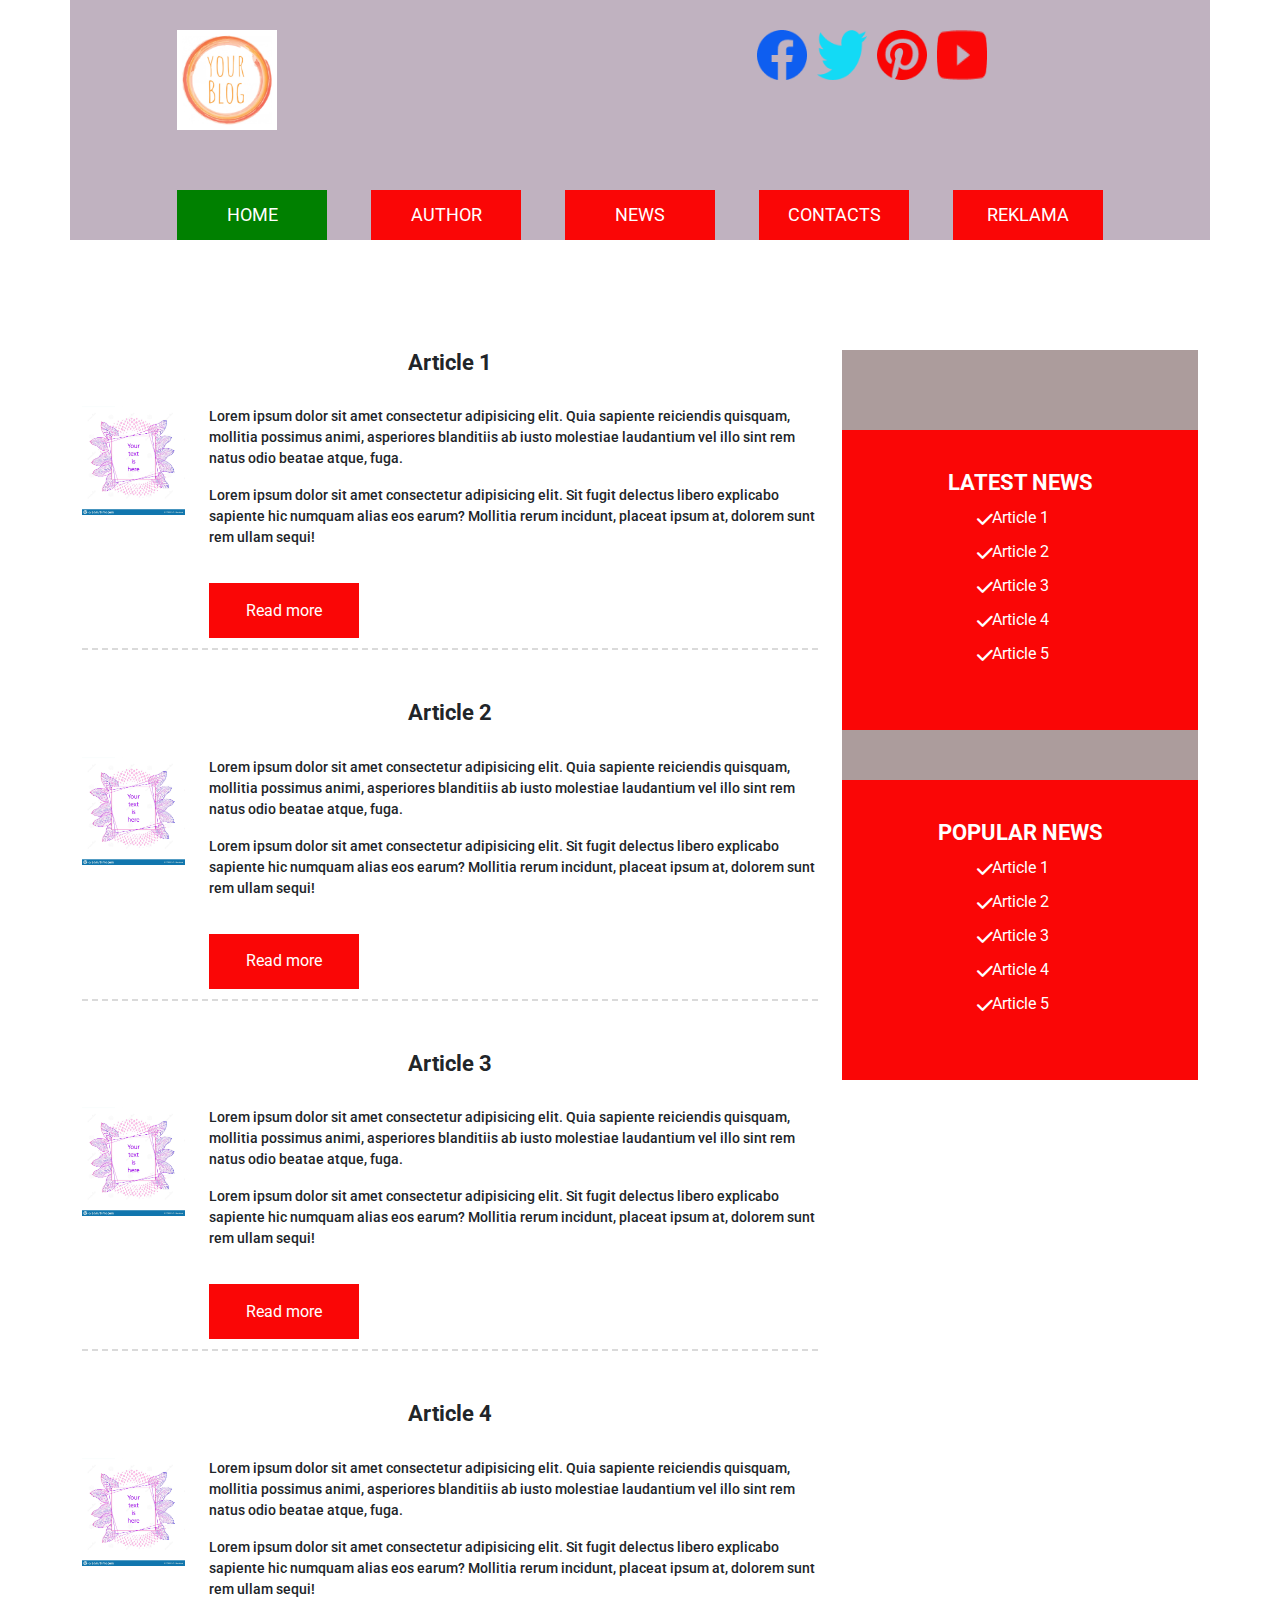
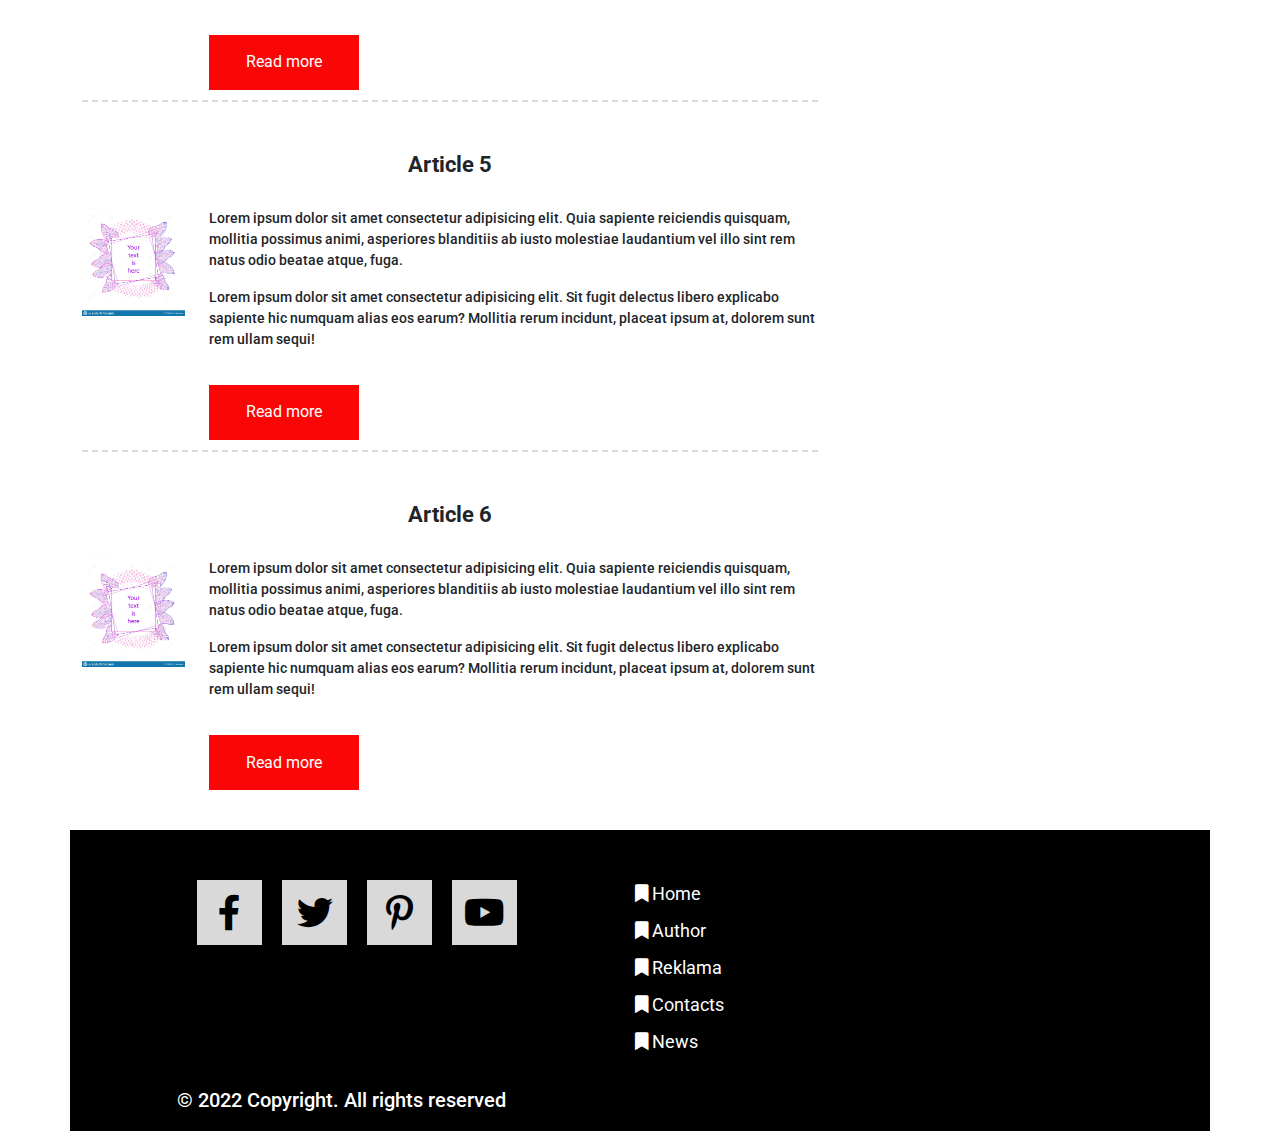
<file: index.html>
<!DOCTYPE html>
<html lang="en">
<head>
	<meta charset="UTF-8">
	<meta name="viewport" content="width=device-width, initial-scale=1.0">
	<title>Blog	</title>
	<link rel="stylesheet" type="text/css" href="libs/bootstrap/css/bootstrap.css">
	<link rel="stylesheet" type="text/css" href="libs/fontawesome/css/all.css">
	<link rel="stylesheet" type="text/css" href="styles/style.css">
	<link rel="preconnect" href="https://fonts.googleapis.com">
	<link rel="preconnect" href="https://fonts.gstatic.com" crossorigin>
	<link href="https://fonts.googleapis.com/css2?family=Roboto:wght@400;700&display=swap" rel="stylesheet">
</head>
<body>
	<header>
		<div class="up">
			<i class="fa-solid fa-chevron-up"></i>
		</div>
		<div class="container fon">
			<div class="row">
				<div class="col-md-2 offset-md-1 offset-sm-1">
					<div class="logo">
                          <img src="images/logo.png" alt="">
					</div>
				</div>
				<div class="col-md-4 offset-md-4 offset-sm-1">
					<div class="soc-icons">
						<a href="#"><img src="images/Fb.png" alt="facebook"></a>
						<a href="#"><img src="images/twitter.png" alt="twitter"></a>
						<a href="#"><img src="images/pinterest.png" alt="pinterest"></a>
						<a href="#"><img src="images/youtube.png" alt="youtube"></a>
					</div>	
				</div>
			</div>
			<div class="row">
				<div class="col-md-10 offset-md-1">
					<ul class="header-menu">
						<li class="active"><a href="index.html">Home</a></li>
						<li><a href="author.html">Author</a></li>
						<li><a href="#">News</a></li>
						<li><a href="#">Contacts</a></li>
						<li><a href="#">Reklama</a></li>
					</ul>
				</div>
			</div>	
		</div>
	</header>
	<main>
		<div class="container">
			<div class="row">
				<div class="col-md-8">
					<article>
						<h2 class="post-title">Article 1</h2>
						<div class="row">
							<div class="col-md-2">
								<img src="images/miniature.jpg" alt="">
							</div>
							<div class="col-md-10">
								<p class="post">
								Lorem ipsum dolor sit amet consectetur adipisicing elit. Quia sapiente reiciendis quisquam, mollitia possimus animi, asperiores blanditiis ab iusto molestiae laudantium vel illo sint rem natus odio beatae atque, fuga.
								</p>
								<p class="post">
								Lorem ipsum dolor sit amet consectetur adipisicing elit. Sit fugit delectus libero explicabo sapiente hic numquam alias eos earum? Mollitia rerum incidunt, placeat ipsum at, dolorem sunt rem ullam sequi!
								</p>
								<a href="#" class="readmore">Read more</a>
							</div>
						</div>
					</article>
					<article>
						<h2 class="post-title">Article 2</h2>
						<div class="row">
							<div class="col-md-2">
								<img src="images/miniature.jpg" alt="">
							</div>
							<div class="col-md-10">
								<p class="post">
								Lorem ipsum dolor sit amet consectetur adipisicing elit. Quia sapiente reiciendis quisquam, mollitia possimus animi, asperiores blanditiis ab iusto molestiae laudantium vel illo sint rem natus odio beatae atque, fuga.
								</p>
								<p class="post">
								Lorem ipsum dolor sit amet consectetur adipisicing elit. Sit fugit delectus libero explicabo sapiente hic numquam alias eos earum? Mollitia rerum incidunt, placeat ipsum at, dolorem sunt rem ullam sequi!
								</p>
								<a href="#" class="readmore">Read more</a>
							</div>
						</div>
					</article>
					<article>
						<h2 class="post-title">Article 3</h2>
						<div class="row">
							<div class="col-md-2">
								<img src="images/miniature.jpg" alt="">
							</div>
							<div class="col-md-10">
								<p class="post">
								Lorem ipsum dolor sit amet consectetur adipisicing elit. Quia sapiente reiciendis quisquam, mollitia possimus animi, asperiores blanditiis ab iusto molestiae laudantium vel illo sint rem natus odio beatae atque, fuga.
								</p>
								<p class="post">
								Lorem ipsum dolor sit amet consectetur adipisicing elit. Sit fugit delectus libero explicabo sapiente hic numquam alias eos earum? Mollitia rerum incidunt, placeat ipsum at, dolorem sunt rem ullam sequi!
								</p>
								<a href="#" class="readmore">Read more</a>
							</div>
						</div>
					</article>
					<article>
						<h2 class="post-title">Article 4</h2>
						<div class="row">
							<div class="col-md-2">
								<img src="images/miniature.jpg" alt="">
							</div>
							<div class="col-md-10">
								<p class="post">
								Lorem ipsum dolor sit amet consectetur adipisicing elit. Quia sapiente reiciendis quisquam, mollitia possimus animi, asperiores blanditiis ab iusto molestiae laudantium vel illo sint rem natus odio beatae atque, fuga.
								</p>
								<p class="post">
								Lorem ipsum dolor sit amet consectetur adipisicing elit. Sit fugit delectus libero explicabo sapiente hic numquam alias eos earum? Mollitia rerum incidunt, placeat ipsum at, dolorem sunt rem ullam sequi!
								</p>
								<a href="#" class="readmore">Read more</a>
							</div>
						</div>
					</article>
					<article>
						<h2 class="post-title">Article 5</h2>
						<div class="row">
							<div class="col-md-2">
								<img src="images/miniature.jpg" alt="">
							</div>
							<div class="col-md-10">
								<p class="post">
								Lorem ipsum dolor sit amet consectetur adipisicing elit. Quia sapiente reiciendis quisquam, mollitia possimus animi, asperiores blanditiis ab iusto molestiae laudantium vel illo sint rem natus odio beatae atque, fuga.
								</p>
								<p class="post">
								Lorem ipsum dolor sit amet consectetur adipisicing elit. Sit fugit delectus libero explicabo sapiente hic numquam alias eos earum? Mollitia rerum incidunt, placeat ipsum at, dolorem sunt rem ullam sequi!
								</p>
								<a href="#" class="readmore">Read more</a>
							</div>
						</div>
					</article>
					<article>
						<h2 class="post-title">Article 6</h2>
						<div class="row">
							<div class="col-md-2">
								<img src="images/miniature.jpg" alt="">
							</div>
							<div class="col-md-10">
								<p class="post">
								Lorem ipsum dolor sit amet consectetur adipisicing elit. Quia sapiente reiciendis quisquam, mollitia possimus animi, asperiores blanditiis ab iusto molestiae laudantium vel illo sint rem natus odio beatae atque, fuga.
								</p>
								<p class="post">
								Lorem ipsum dolor sit amet consectetur adipisicing elit. Sit fugit delectus libero explicabo sapiente hic numquam alias eos earum? Mollitia rerum incidunt, placeat ipsum at, dolorem sunt rem ullam sequi!
								</p>
								<a href="#" class="readmore">Read more</a>
							</div>
						</div>
					</article>
				</div>
				<div class="col-md-4">
					<aside>
						<div class="widget">
							<h3 class="widget-title">Latest news</h3>
								<ul class="widget-list">
									<li><a href="#">Article 1</a></li>
									<li><a href="#">Article 2</a></li>
									<li><a href="#">Article 3</a></li>
									<li><a href="#">Article 4</a></li>
									<li><a href="#">Article 5</a></li>
								</ul>
						</div>
						<div class="widget">
							<h3 class="widget-title">Popular news</h3>
								<ul class="widget-list">
									<li><a href="#">Article 1</a></li>
									<li><a href="#">Article 2</a></li>
									<li><a href="#">Article 3</a></li>
									<li><a href="#">Article 4</a></li>
									<li><a href="#">Article 5</a></li>
								</ul>
						</div>
					</aside>
				</div>
			</div>	
		</div>
	</main>
	<footer>
		<div class="container footerfon">
			<div class="row">
				<div class="col-md-4 offset-md-1">
					<div class="soc-icons-footer">
						<a href="#"><i class="fa-brands fa-facebook-f"></i></a>
						<a href="#"><i class="fa-brands fa-twitter"></i></a>
						<a href="#"><i class="fa-brands fa-pinterest-p"></i></a>
						<a href="#"><i class="fa-brands fa-youtube"></i></a>
					</div>
				</div>
				<div class="col-md-2 offset-md-1 offset-sm-1">
					<ul class="footer-menu">
						<li><a href="#">Home</a></li>
						<li><a href="#">Author</a></li>
						<li><a href="#">Reklama</a></li>
						<li><a href="#">Contacts</a></li>
						<li><a href="#">News</a></li>
					</ul>
				</div>				
			</div>
			<div class="row">
				<div class="col-md-4 offset-md-1 offset-sm-1">
					<p class="copy">&copy; 2022 Copyright. All rights reserved</p>
				</div>
			</div>
		</div>
	</footer>
	<script src="scripts/scripts.js"></script>
</body>
</html>
</file>
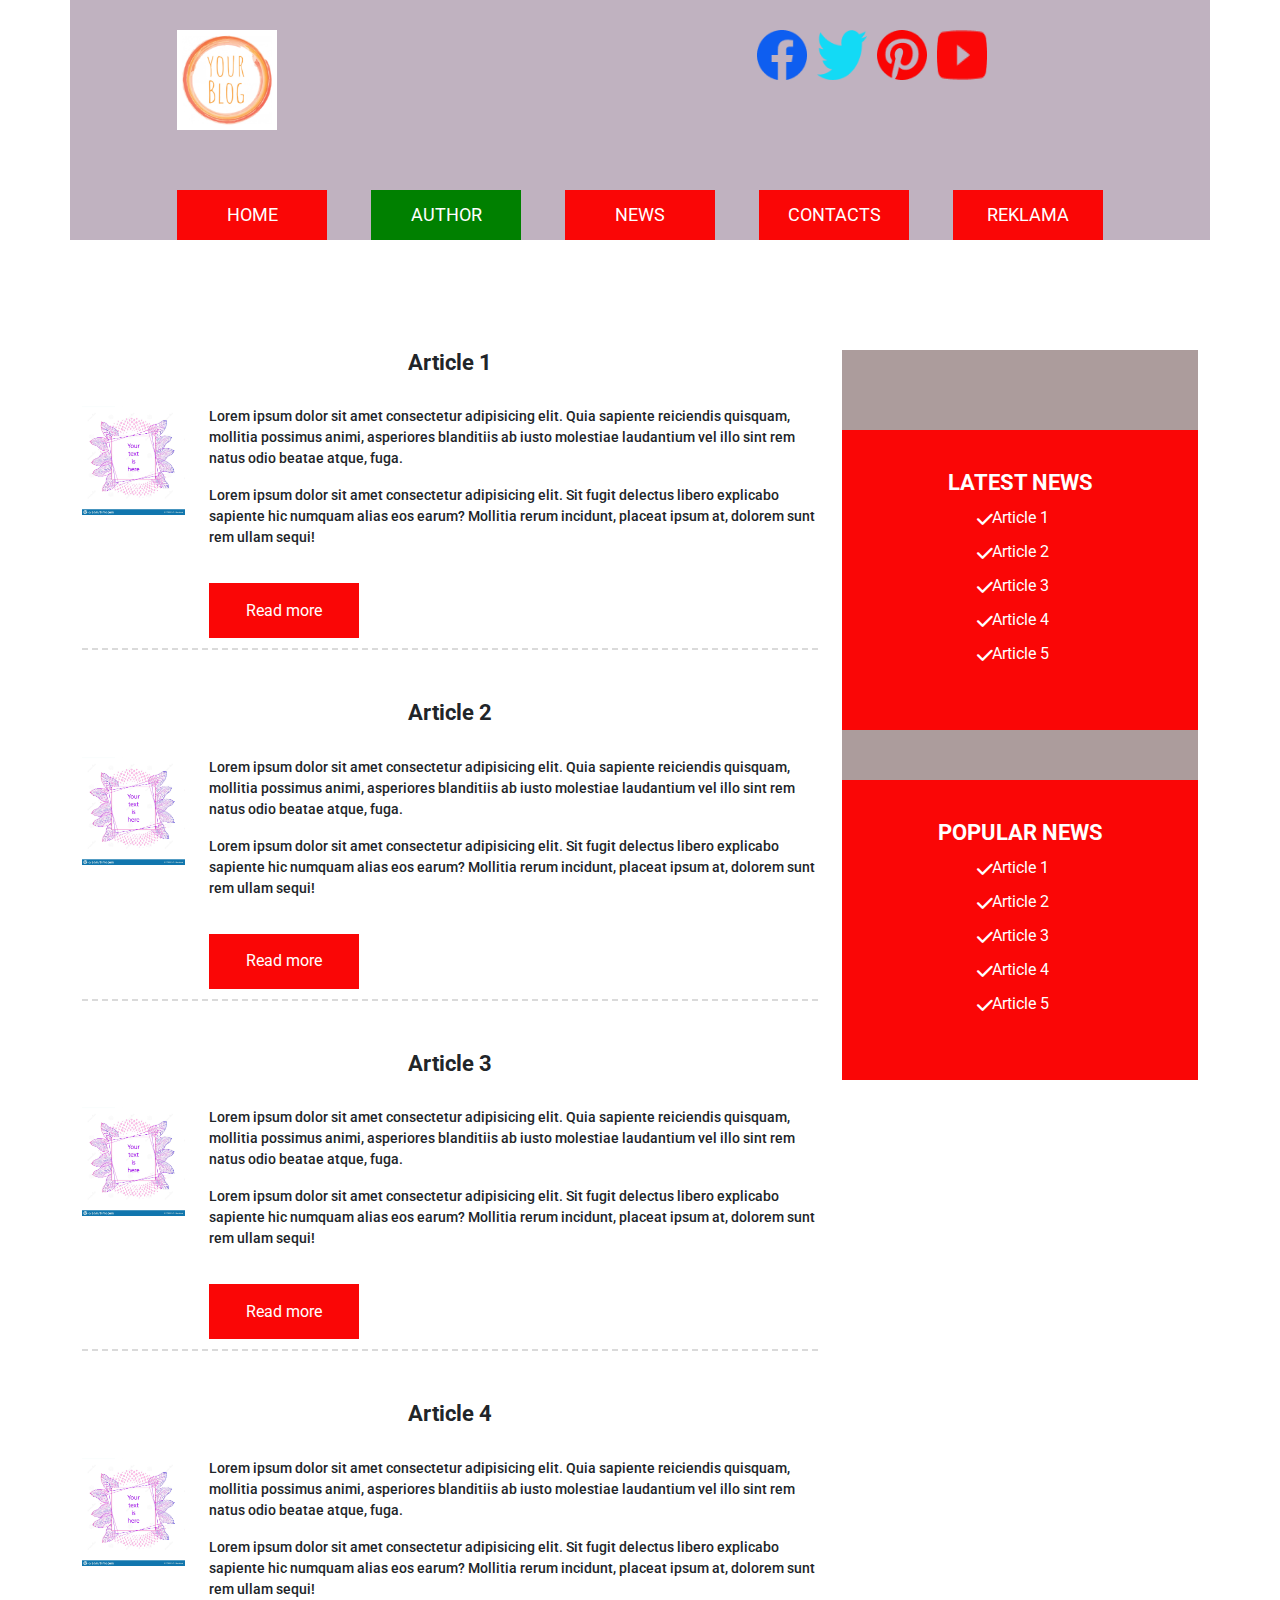
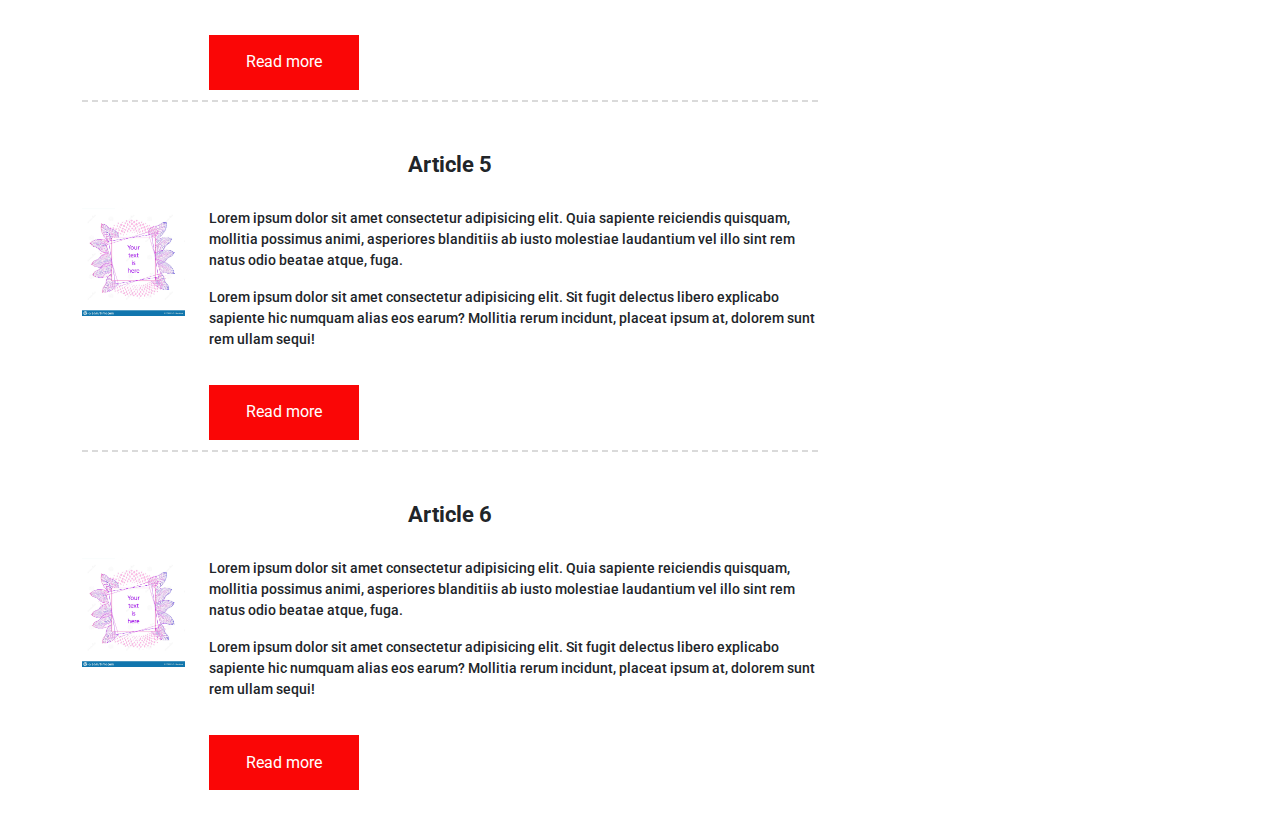
<file: author.html>
<!DOCTYPE html>
<html lang="en">
<head>
	<meta charset="UTF-8">
	<meta name="viewport" content="width=device-width, initial-scale=1.0">
	<title>Blog	</title>
	<link rel="stylesheet" type="text/css" href="libs/bootstrap/css/bootstrap.css">
	<link rel="stylesheet" type="text/css" href="libs/fontawesome/css/all.css">
	<link rel="stylesheet" type="text/css" href="styles/style.css">
	<link rel="preconnect" href="https://fonts.googleapis.com">
	<link rel="preconnect" href="https://fonts.gstatic.com" crossorigin>
	<link href="https://fonts.googleapis.com/css2?family=Roboto:wght@400;700&display=swap" rel="stylesheet">
</head>
<body>
	<header>
		<div class="container fon">
			<div class="row">
				<div class="col-md-2 offset-md-1">
					<div class="logo">
                          <img src="images/logo.png" alt="">
					</div>
				</div>
				<div class="col-md-4 offset-md-4">
					<div class="soc-icons">
						<a href="#"><img src="images/Fb.png" alt="facebook"></a>
						<a href="#"><img src="images/twitter.png" alt="twitter"></a>
						<a href="#"><img src="images/pinterest.png" alt="pinterest"></a>
						<a href="#"><img src="images/youtube.png" alt="youtube"></a>
					</div>	
				</div>
			</div>
			<div class="row">
				<div class="col-md-10 offset-md-1">
					<ul class="header-menu">
						<li><a href="index.html">Home</a></li>
						<li class="active"><a href="author.html">Author</a></li>
						<li><a href="#">News</a></li>
						<li><a href="#">Contacts</a></li>
						<li><a href="#">Reklama</a></li>
					</ul>
				</div>
			</div>	
		</div>


	</header>
	<main>
		<div class="container">
			<div class="row">
				<div class="col-md-8">
					<article>
						<h2 class="post-title">Article 1</h2>
						<div class="row">
							<div class="col-md-2">
								<img src="images/miniature.jpg" alt="">
							</div>
							<div class="col-md-10">
								<p class="post">
								Lorem ipsum dolor sit amet consectetur adipisicing elit. Quia sapiente reiciendis quisquam, mollitia possimus animi, asperiores blanditiis ab iusto molestiae laudantium vel illo sint rem natus odio beatae atque, fuga.
								</p>
								<p class="post">
								Lorem ipsum dolor sit amet consectetur adipisicing elit. Sit fugit delectus libero explicabo sapiente hic numquam alias eos earum? Mollitia rerum incidunt, placeat ipsum at, dolorem sunt rem ullam sequi!
								</p>
								<a href="#" class="readmore">Read more</a>
							</div>
						</div>
					</article>
					<article>
						<h2 class="post-title">Article 2</h2>
						<div class="row">
							<div class="col-md-2">
								<img src="images/miniature.jpg" alt="">
							</div>
							<div class="col-md-10">
								<p class="post">
								Lorem ipsum dolor sit amet consectetur adipisicing elit. Quia sapiente reiciendis quisquam, mollitia possimus animi, asperiores blanditiis ab iusto molestiae laudantium vel illo sint rem natus odio beatae atque, fuga.
								</p>
								<p class="post">
								Lorem ipsum dolor sit amet consectetur adipisicing elit. Sit fugit delectus libero explicabo sapiente hic numquam alias eos earum? Mollitia rerum incidunt, placeat ipsum at, dolorem sunt rem ullam sequi!
								</p>
								<a href="#" class="readmore">Read more</a>
							</div>
						</div>
					</article>
					<article>
						<h2 class="post-title">Article 3</h2>
						<div class="row">
							<div class="col-md-2">
								<img src="images/miniature.jpg" alt="">
							</div>
							<div class="col-md-10">
								<p class="post">
								Lorem ipsum dolor sit amet consectetur adipisicing elit. Quia sapiente reiciendis quisquam, mollitia possimus animi, asperiores blanditiis ab iusto molestiae laudantium vel illo sint rem natus odio beatae atque, fuga.
								</p>
								<p class="post">
								Lorem ipsum dolor sit amet consectetur adipisicing elit. Sit fugit delectus libero explicabo sapiente hic numquam alias eos earum? Mollitia rerum incidunt, placeat ipsum at, dolorem sunt rem ullam sequi!
								</p>
								<a href="#" class="readmore">Read more</a>
							</div>
						</div>
					</article>
					<article>
						<h2 class="post-title">Article 4</h2>
						<div class="row">
							<div class="col-md-2">
								<img src="images/miniature.jpg" alt="">
							</div>
							<div class="col-md-10">
								<p class="post">
								Lorem ipsum dolor sit amet consectetur adipisicing elit. Quia sapiente reiciendis quisquam, mollitia possimus animi, asperiores blanditiis ab iusto molestiae laudantium vel illo sint rem natus odio beatae atque, fuga.
								</p>
								<p class="post">
								Lorem ipsum dolor sit amet consectetur adipisicing elit. Sit fugit delectus libero explicabo sapiente hic numquam alias eos earum? Mollitia rerum incidunt, placeat ipsum at, dolorem sunt rem ullam sequi!
								</p>
								<a href="#" class="readmore">Read more</a>
							</div>
						</div>
					</article>
					<article>
						<h2 class="post-title">Article 5</h2>
						<div class="row">
							<div class="col-md-2">
								<img src="images/miniature.jpg" alt="">
							</div>
							<div class="col-md-10">
								<p class="post">
								Lorem ipsum dolor sit amet consectetur adipisicing elit. Quia sapiente reiciendis quisquam, mollitia possimus animi, asperiores blanditiis ab iusto molestiae laudantium vel illo sint rem natus odio beatae atque, fuga.
								</p>
								<p class="post">
								Lorem ipsum dolor sit amet consectetur adipisicing elit. Sit fugit delectus libero explicabo sapiente hic numquam alias eos earum? Mollitia rerum incidunt, placeat ipsum at, dolorem sunt rem ullam sequi!
								</p>
								<a href="#" class="readmore">Read more</a>
							</div>
						</div>
					</article>
					<article>
						<h2 class="post-title">Article 6</h2>
						<div class="row">
							<div class="col-md-2">
								<img src="images/miniature.jpg" alt="">
							</div>
							<div class="col-md-10">
								<p class="post">
								Lorem ipsum dolor sit amet consectetur adipisicing elit. Quia sapiente reiciendis quisquam, mollitia possimus animi, asperiores blanditiis ab iusto molestiae laudantium vel illo sint rem natus odio beatae atque, fuga.
								</p>
								<p class="post">
								Lorem ipsum dolor sit amet consectetur adipisicing elit. Sit fugit delectus libero explicabo sapiente hic numquam alias eos earum? Mollitia rerum incidunt, placeat ipsum at, dolorem sunt rem ullam sequi!
								</p>
								<a href="#" class="readmore">Read more</a>
							</div>
						</div>
					</article>
				</div>
				<div class="col-md-4">
					<aside>
						<div class="widget">
							<h3 class="widget-title">Latest news</h3>
								<ul class="widget-list">
									<li><a href="#">Article 1</a></li>
									<li><a href="#">Article 2</a></li>
									<li><a href="#">Article 3</a></li>
									<li><a href="#">Article 4</a></li>
									<li><a href="#">Article 5</a></li>
								</ul>
						</div>
						<div class="widget">
							<h3 class="widget-title">Popular news</h3>
								<ul class="widget-list">
									<li><a href="#">Article 1</a></li>
									<li><a href="#">Article 2</a></li>
									<li><a href="#">Article 3</a></li>
									<li><a href="#">Article 4</a></li>
									<li><a href="#">Article 5</a></li>
								</ul>
						</div>
					</aside>
				</div>
			</div>	
		</div>
	</main>

	<script src="scripts/scripts.js"></script>
</body>
</html>
</file>
<file: styles/style.css>
body{
	min-width: 320px;
	overflow-x: hidden;
	font-family: 'Roboto', sans-serif;
}

ul, ol {
	list-style: none;
	margin: 0;
	padding: 0;
}
img{
	max-width: 100%;
	height: auto;
}
a {
	display: block;
	text-decoration: none;
}
/*Header*/
header{
	min-height: 300px;
}
.fon{
	background-color: #C0B2C0;
}
.logo{
	margin-top: 30px;
	width: 100px;
	height: 100px;
}
.soc-icons{
	margin-top: 30px;
	display: flex;
	justify-content: flex-start;
}
.soc-icons a {
	margin-left: 10px;
	transition: transform .5s ease;
}
.soc-icons a:hover{
	transform: translateY(20px);
}
.soc-icons a img{
	width: 50px;
	height: 50px;
}
.header-menu{
	margin-top: 60px;
	display: flex;
	justify-content: space-between;
}
.header-menu li {
	width: 150px;
	height: 50px;
	background-color: #FA0606;
	text-align: center;
	line-height: 50px;
}
.header-menu li.active{
	background-color: green;
}

.header-menu li a{
	color: #fff;
	text-transform: uppercase;
	font-size: 18px;
	transition: opacity .5s ease-in;
}
.header-menu li a:hover{
	opacity: 0.5;
}
/*Content*/
main {
	margin-top: 50px;
}
article{
	margin-top: 50px;
	border-bottom: 2px dashed #dadada;
	padding-bottom: 10px;
}
article:first-child{
	margin-top: 0;
}
article:last-child{
	border-bottom: none;
	margin-bottom: 30px;
}
h2.post-title{
	font-weight: 700;
	font-size: 22px;
	text-align: center;
	margin-bottom: 30px;
}
p.post {
	font-size: 14px;
	font-weight: 500;
}
a.readmore{
	width: 150px;
	height: 55px;
	background-color: #FA0606;
	margin-top: 35px;
	color: #fff;
	display: flex;
	justify-content: center;
	align-items: center;
}
/*Sidebar*/
aside{
	background-color: #AC9C9C;
	padding-top: 30px;
}
.widget{
	height: 300px;
	background-color: #FA0606;
	margin-top: 50px;
	padding-top: 40px;
}
.widget-title{
	text-transform: uppercase;
	color: #fff;
	font-size: 22px;
	font-weight: 700;
	text-align: center;
}
.widget-list{
	text-align: center;
}
.widget-list li{
	margin-top: 10px;
	position: relative;
}
.widget-list li::before{
	position: absolute;
	font-family: 'fontawesome';
	content: '\f00c';
	top: 0;
	left: 38%;
	color: #fff;
	font-size: 18px;
}
.widget-list li a{
	color: #fff;
}
/*Footer*/
.footerfon{
	background-color: #000;
	color: #fff;
}
.soc-icons-footer{
	margin-top: 50px;
	display: flex;
	justify-content: flex-start;
}
.soc-icons-footer a{
	width: 65px;
	height: 65px;
	background-color: #D9D9D9;
	margin-left: 20px;
	display: flex;
	justify-content: center;
	align-items: center;
}
.soc-icons-footer a i{
	color: #000;
	font-size: 36px;
}
.footer-menu{
	margin-top: 50px;
}
.footer-menu li{
	margin-top: 10px;
	position: relative;	
}
.footer-menu li::before{
	position: absolute;
	font-family: 'fontawesome';
	content: '\f02e';
	top: 0;
	left: -17px;
	color: #fff;
	font-size: 18px;
}
.footer-menu li a{
	color: #fff;
	font-size: 18px;
}
p.copy{
	margin-top: 30px;
	font-size: 20px;
	font-weight: 500;
}
/*button up*/
.up{
	position: fixed;
	right: 10px;
	bottom: 10px;
	width: 50px;
	height: 50px;
	background-color: #FA0606;
	justify-content: center;
	align-items: center;
	display: none;
}
.up i{
	color: #fff;
	font-size: 16px;
}
.show{
	display: flex;
}

/*Media querries*/

@media (max-width: 992px){
	.header-menu li {
		margin-left: 10px;
	}
	.widget-list li::before{
		left: 29%;
	}
	p.copy{
		font-size: 12px;
	}
	.soc-icons-footer a{
		width: 40px;
		height: 40px;
	}
	.soc-icons-footer a i {
		font-size: 18px;
	}
}

@media (max-width: 768px){
	.header-menu li{
		font-size: 14px
	}
	.row > * {
		padding-right: 0;
		padding-left: 0;
	}
	img{
		width: 100px;
		height: 100px;
	}
}
@media (max-width: 576px){
	.logo{
		margin-left: 15px;
	}
	article {
		padding-left: 30px;
	}
	.footer-menu{
		margin-left: 50px;
	}
	p.copy{
		margin-left: 30px;
	}
}
@media (max-width: 480px) {
	.header-menu{
		flex-direction: column;
	}
	.header-menu li{
		width: 100%;
		margin-left: 0;
	}
	a.readmore{
		width: 120px;
		height: 35px;
		font-size: 14px;
	}
}
</file>
